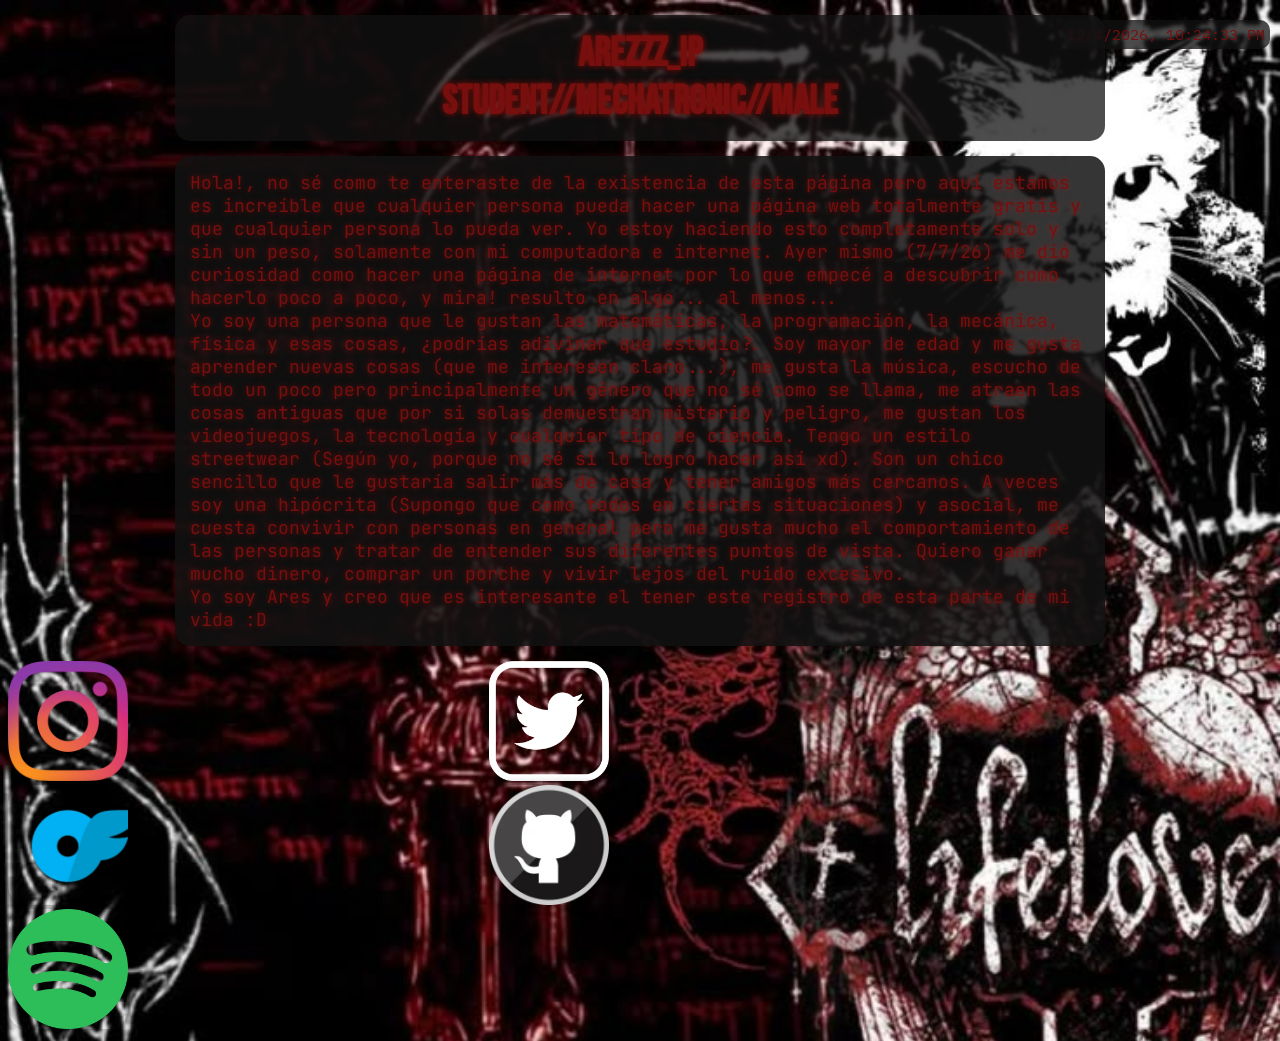
<file: index.html>
<!DOCTYPE html>
<html>
<head>
    <title>Arezzz_ip</title>
    <link rel="icon" href="IMAGENES/ANRCH.webp" type="image/png">
    <link rel="stylesheet" href="style.css">
    <link rel="preconnect" href="https://fonts.googleapis.com">
    <link rel="preconnect" href="https://fonts.gstatic.com" crossorigin>
    <link href="https://fonts.googleapis.com/css2?family=JetBrains+Mono:wght@400;700&display=swap" rel="stylesheet">
    <link href="https://fonts.googleapis.com/css2?family=Bebas+Neue&display=swap" rel="stylesheet">
    <link href="https://fonts.googleapis.com/css2?family=IBM+Plex+Mono:wght@100;200;300;400;500;600;700&display=swap" rel="stylesheet">
</head>
<body>
    <!--HOLA -->
    <div id="sangre"></div>
    <div id="clock"></div>

    <h1 class="title">Arezzz_ip<br>STUDENT//MECHATRONIC//MALE</h1>

    <p class="intro">Hola!, no sé como te enteraste de la existencia de esta página pero aquí estamos
    es increíble que cualquier persona pueda hacer una página web totalmente gratis y que cualquier persona lo pueda ver.
    Yo estoy haciendo esto completamente solo y sin un peso, solamente con mi computadora e internet. Ayer mismo (7/7/26) me dió curiosidad 
    como hacer una página de internet por lo que empecé a descubrir como hacerlo poco a poco, y mira! resulto en algo... al menos...
    <br>Yo soy una persona que le gustan las matemáticas, la programación, la mecánica, física y esas cosas, ¿podrías adivinar que estudio?.
    Soy mayor de edad y me gusta aprender nuevas cosas (que me interesen claro...), me gusta la música, escucho de todo un poco pero principalmente 
    un género que no sé como se llama, me atraen las cosas antiguas que por si solas demuestran misterio y peligro, me gustan los videojuegos, 
    la tecnología y cualquier tipo de ciencia. Tengo un estilo streetwear (Según yo, porque no sé si lo logro hacer así xd). Son un chico
    sencillo que le gustaría salir más de casa y tener amigos más cercanos. A veces soy una hipócrita (Supongo que como todos en ciertas situaciones)
    y asocial, me cuesta convivir con personas en general pero me gusta mucho el comportamiento de las personas y tratar de entender
    sus diferentes puntos de vista. Quiero ganar mucho dinero, comprar un porche y vivir lejos del ruido excesivo.
    <br> Yo soy Ares y creo que es interesante el tener este registro de esta parte de mi vida :D
    </p>

    <a href="https://www.instagram.com/arezzz_ip/" target="_blank" class="card card1">
        <div class="flip">
            <div class="front">
                <img src="IMAGENES/IGBoton1.webp" alt="Instagram">
            </div>
            <div class="back">
                <img src="IMAGENES/IG.jpg" alt="Foto">
            </div>
        </div>
        <div class="panel">
            <div class="panel-content">
                <h2 class="ig-style">Instagram</h2>
                <p>@Arezzz_ip ON IG</p>
                <p>Un poco de mi vida que cualquiera puede ver y la red social que más uso.</p>
            </div>
        </div>
    </a>

    <a href="https://x.com/Arezzz_ip" target="_blank" class="card card2">
        <div class="flip">
            <div class="front">
                <img src="IMAGENES/TWT.webp" alt="Twitter">
            </div>
            <div class="back">
                <img src="IMAGENES/A.jpg" alt="Foto">
            </div>
        </div>
        <div class="panel">
            <div class="panel-content">
                <h2 class="tw-style">Twitter</h2>
                <p>@Arezzz_ip ON TWITTER</p>
                <p>La red social de la política...<br>Yo estoy de acuerdo con en el anarquísmo</p>
            </div>
        </div>
    </a>

    <a href="https://onlyfans.com/arezzz_ip" target="_blank" class="card card3">
        <div class="flip">
            <div class="front">
                <img src="IMAGENES/OF.webp" alt="OnlyFans">
            </div>
            <div class="back">
                <img src="IMAGENES/OnFn.jpg" alt="Foto">
            </div>
        </div>
        <div class="panel">
            <div class="panel-content">
                <h2><span style="color:#00AEEF">Only</span><span style="color:#0077B6">Fans</span></h2>
                <p>@Arezzz_ip ON ONLYFANS</p>
                <p>¿Te gustaría comprar mi contenido?...<br>Adelante...</p>
            </div>
        </div>
    </a>
    
    <a href="https://github.com/Arezzz-ip" target="_blank" class="card card4">
        <div class="flip">
            <div class="front">
                <img src="IMAGENES/GHL.webp" alt="GitHub">
            </div>
            <div class="back">
                <img src="IMAGENES/GH.jpg" alt="Foto">
            </div>
        </div>
        <div class="panel">
            <div class="panel-content">
                <h2><span style="color: #a8abd5;">GitHub</span></h2>
                <p>@Arezzz_ip ON GITHUB</p>
                <p>La página que hizo posible este proyecto, nunca imaginé lo útil que es.</p>
            </div>
        </div>
    </a>

    <a href="https://open.spotify.com/user/31gc5bhu2rbq4l5nloufpauobkwi?si=844b26ec9cd14113" target="_blank" class="card card5">
        <div class="flip">
            <div class="front">
                <img src="IMAGENES/SPL.webp" alt="GitHub">
            </div>
            <div class="back">
                <img src="IMAGENES/SP.jpeg" alt="Foto">
            </div>
        </div>

        <div class="panel">
            <div class="panel-content">
                <h2 class="sp-style">Spotify</h2>
                <p>@Arezzz_ip ON SPOTIFY</p>
                <p>Un poco de la música que escuho.<br>(aunque no pueden ver mis me gusta xd)</p>
            </div>
        </div>
    </a>

    <div id="secreto">
        <h3>Arezzz_ip EN TODAS LAS REDES SOCIALES</h3>
        <p>Wow, descubriste la clave?, quiéres saber más sobre mí?. Bueno, algunas cosas que no dije
            es que estudio mecatrónica, Lo habías adivinado?. Me cosidero una persona inteligente, 
            no solo por tener buenas calificaciones, sino por la facilidad que me da para hacer las
            cosas. Un tiempo estuve estudiando dos carreras al mismo tiempos, psicología y mecatrónica.
            Trabajo actualmente (No sé de cuando sea esta nota) en un bar, soy de México me gustan
            las alternativas. Constantemente me siento solo y no está tan chido xd<br>En realidad no
            Sé que más podría escribir aquí, es muy raro hacer esto pero siento que algún día va a ser
            interesante verlo después de mucho tiempo. Ammmm... agradezco mucho a los amiguitos que me
            hicieron crearme un Instagram en la preparatoria porque ahora gracias a eso siempre
            promociono @Arezzz_ip en todas mis redes sociales. Me gusta mucho Nicki Nicole, Pulo londra,
            rorro, baby, lit killah... y esos sonidos más pop/electrónicos. Me gusta la fotografía 
            aunque no la practico profesionalmente o algo así, me gusta jugar básquetball y me gusta 
            mucho la carne roja.</p>
    </div>

    <p class="Imagen"> <img src="IMAGENES/A2.webp" alt="LA"></p>
    <p class="Imagen2"> <img src="IMAGENES/Tattoo.jpeg" alt="LA"></p>

    <script src="scrypt.js"></script>
</body>
</html>
</file>
<file: style.css>
/*************************Esto cambia el fondo xd**********************************/
body{
    background-image: url("IMAGENES/F2.jfif");
    background-size: 100% auto;
    background-position:top;
    background-repeat: no-repeat;}

/*************************Esto es para el reloj de la página*******************/
#clock{
    font-family:"IBM Plex Mono", monospace;
    background:rgba(18,18,18,0.75);
    backdrop-filter:blur(1px);
    border-radius:10px;
    height:max-content;
    width:max-content;
    padding: 5px;
    color: rgb(120, 15, 15);
    position: fixed;
    top:20px;
    right:10px;
    font-size:15px;}

    /*************************Esto es para el título***********************************/
.title{
    font-family: "Bebas Neue", sans-serif;
    background: rgba(18, 18, 18, 0.75);
    backdrop-filter:blur(1px);
    text-shadow: 0 0 6px rgba(223, 16, 1, 0.562);
    color: rgb(120, 15, 15);
    font-size: 40px;
    width: 900px;
    padding: 15px;
    border-radius: 15px;
    margin: 15px auto;
    text-align:center;}

/*************************Esto son las letras del inicio***************************/
.intro{
    font-family: "JetBrains Mono", monospace;
    background: rgba(18, 18, 18, 0.85);
    backdrop-filter:blur(1px);
    text-shadow: 0 0 6px rgba(223, 16, 1, 0.435);
    color: rgb(120, 15, 15);
    font-size: 18px;
    width: 900px;
    padding: 15px;
    border-radius: 15px;
    margin: 15px auto;}

/*************************Esto quita el subrayado de los links*********************/
a{
    text-decoration:none;}

/*************************Esto es para el efecto de las letras de Instagram*******/
.ig-style {
    display:inline-block; 
    background:linear-gradient(45deg, #405de6, #5851db, #833ab4, #c13584, #e1306c, #fd1d1d, #f56040, #f77737, #fcaf45, #ffdc80); 
    -webkit-background-clip:text; 
    -webkit-text-fill-color:transparent;}

/*************************Esto es para el efecto de las letras de Twitter*********/
.tw-style {
    display:inline-block; 
    background:linear-gradient(45deg, #1DA1F2, #0d8ddb, #0a7cc3, #0869aa, #065b92); 
    -webkit-background-clip:text; 
    -webkit-text-fill-color:transparent;}

/*************************Esto es para el efecto de las letras de Spotify**********/
.sp-style {
    display:inline-block; 
    background: linear-gradient(135deg, #0A5C2B, #169C46, #1DB954); 
    -webkit-background-clip:text; 
    -webkit-text-fill-color:transparent;}

/*************************Esto es la carta principal de instagram y probablemente de las demás*/
.card{
    display:inline-flex;
    align-items:flex-start;
    width:max-content;
    height:120px;
    perspective:10000px;
    gap:0px;
    overflow:visible;
    cursor:pointer;}

/*************************Esto es lo que va a girar*******************************/
.flip{
    width:120px;
    height:120px;
    position:relative;
    flex-shrink:0;
    transform-style:preserve-3d;
    transition:transform 0.8s;}

/*************************Esto es el giro de la carta*****************************/
.card:hover .flip{
    transform:rotateY(180deg);}

/*************************Esto son las propiedades de cada lado de la carta*******/
.front, .back{
    position:absolute;
    inset:0;
    backface-visibility:hidden;
    -webkit-backface-visibility:hidden;}

/*************************Esto es para que la foto de atras se vea bien y no volteada*/
.back{
    transform:rotateY(180deg);}

/*************************Esto es para las propiedades de las fotos*************/
.front img, .back img{
    width:100%;
    height:100%;
    object-fit:cover;
    border-radius:20px;
    box-shadow:0 0 10px rgba(0,0,0,0.4);}

/*************************Esto son la propiedades del panel que sale*************/
.panel{
    height:120px;
    width:340px;
    margin-left:15px;
    background:rgba(18,18,18,0.75);
    backdrop-filter:blur(1px);
    border:1px solid rgba(255,255,255,0.1);
    border-radius:25px;
    overflow:hidden;
    opacity:0;
    transform:translateX(-160px) rotate(0deg);
    transition:
        transform 0.6s ease,
        opacity 0.4s ease;}

/*************************Esto son las propiedades de las letras del panel******/
.panel-content{
    box-sizing:border-box;
    width:100%;
    height:100%;
    padding:8px;
    color:rgb(120, 120, 125);
    white-space:normal;
    overflow-wrap:break-word;
    font-size:15px;}

/*************************Esto es para que no se vea el margen de las letras del panel*/
.panel-content p, .panel-content h1, .panel-content h2, .panel-content h3{
    margin-top:0;
    margin:2px 0;}

/*************************Esto es para revelar el panel con el mouse***********/
.card:hover .panel{
    opacity:1;
    transform:translateX(0);}

#secreto{
    display:none;
    font-family: "Bebas Neue", sans-serif;
    background: rgba(18, 18, 18, 1);
    backdrop-filter:blur(1px);
    color:rgb(255,30,0);
    text-shadow:
        0 0 3px rgb(255,0,0),
        0 0 8px rgba(255,0,0,0.7),
        1px 1px 2px black;
    font-size: 35px;
    width: 900px;
    padding: 15px;
    border-radius: 50px;
    text-align:center;
    position: absolute;
    top: 100px;
    left: 200px;
    transform: rotate(5deg);}
    
/*************************Esto es para el efecto de caida**********************/
.Imagen img{
    width:400px;
    height:400px;
    object-fit:contain;}
.Imagen{
    position: absolute;
    top: -500px;
    left: 500px;}
.caida .Imagen{
    transform:
        translate(0px,530px);}
.Imagen2 img{
    width:150px;
    height:113px;
    border-radius:15px;
    overflow: hidden;}
.Imagen2{
    position: absolute;
    top: -200px;
    left: 100px;}
.caida .Imagen2{
    transform:
        translate(0px,250px)
        rotate(10deg);
    transition: transform 1s;}
.caida .title{
    transform-origin: top right;
    transform: rotate(-80deg);
    transition: transform 1s;}
.caida .intro{
    transform:
        rotate(20deg)
        translate(100px,340px);}
.caida .card1{
    transform:
        translate(500px,250px)
        rotate(35deg);}
.caida .card2{
    transform:
        translate(300px,210px)
        rotate(-190deg);}
.caida .card3{ 
    transform:
        translate(300px,0px)
        rotate(-40deg);}
.caida .card4{ 
    transform:
        translate(300px,100px)
        rotate(15deg);}
.caida .card5{ 
    transform:
        translate(60px, -100px)
        rotate(-35deg);}
.title{transition:1s;}
.intro{transition:1.3s;}
.card1{transition:1.5s;}
.card2{transition:1.0s;}
.card3{transition:1.0s;}
.card4{transition:1.5s;}
.card5{transition:2.2s;}
.Imagen{transition:2.2s;}
/*************************Efecto de temblar***********************************/
@keyframes temblar{
    0%{transform:translateX(0);}
    25%{transform:translateX(-10px);}
    50%{transform:translateX(10px);}
    75%{transform:translateX(5px);}
    100%{transform:translateX(0);}}
.caida{animation:temblar .4s infinite;}

#sangre{
    position:fixed;
    top:0;
    left:0;
    width:100%;
    height:100%;
    pointer-events:none;
    overflow:hidden;
    z-index:999;}

.gota{
    position:absolute;
    top:-50px;
    width:15px;
    height:35px;
    background:rgb(180,0,0);
    clip-path:polygon(
        50% 0%,
        65% 18%,
        80% 38%,
        90% 58%,
        88% 72%,
        75% 88%,
        50% 100%,
        25% 88%,
        12% 72%,
        10% 58%,
        20% 38%,
        35% 18%
    );
    opacity:0.8;
    animation:caer linear infinite;}

@keyframes caer{
    0%{transform:translateY(-50px);}
    100%{transform:translateY(110vh);}}
</file>
